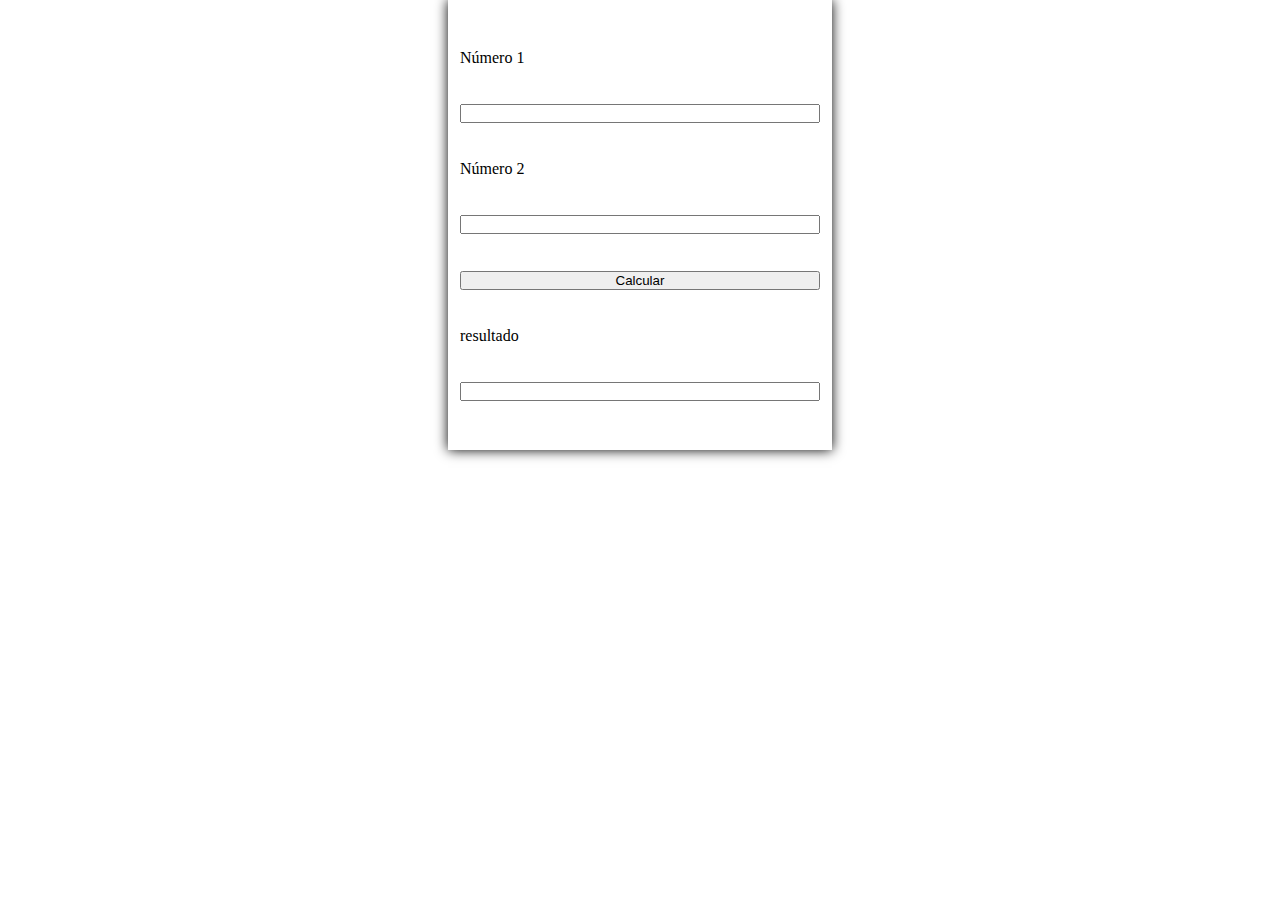
<file: aula01/index.html>
<!DOCTYPE html>
<html lang="pt-br">

<head>
    <meta charset="UTF-8">
    <meta http-equiv="X-UA-Compatible" content="IE=edge">
    <meta name="viewport" content="width=device-width, initial-scale=1.0">
    <link rel="stylesheet" href="style.css">
    <!-- sempre que usar js, usar a palavra defer -> para rodar o html e script -->
    <script src="./app.js" defer></script>
    <title>Document</title>
</head>

<body>
    <form id="formulario">
        <label for="numero1"> Número 1 </label>
        <input type="text" id="numero1">
        
        <label for="numero2"> Número 2 </label>
        <input type="text" id="numero2">

        <button id="calcular" type="button"> Calcular </button>

        <label for="resultado"> resultado </label>
        <input type="text" id="resultado">
    </form>
</body>

</html>
</file>
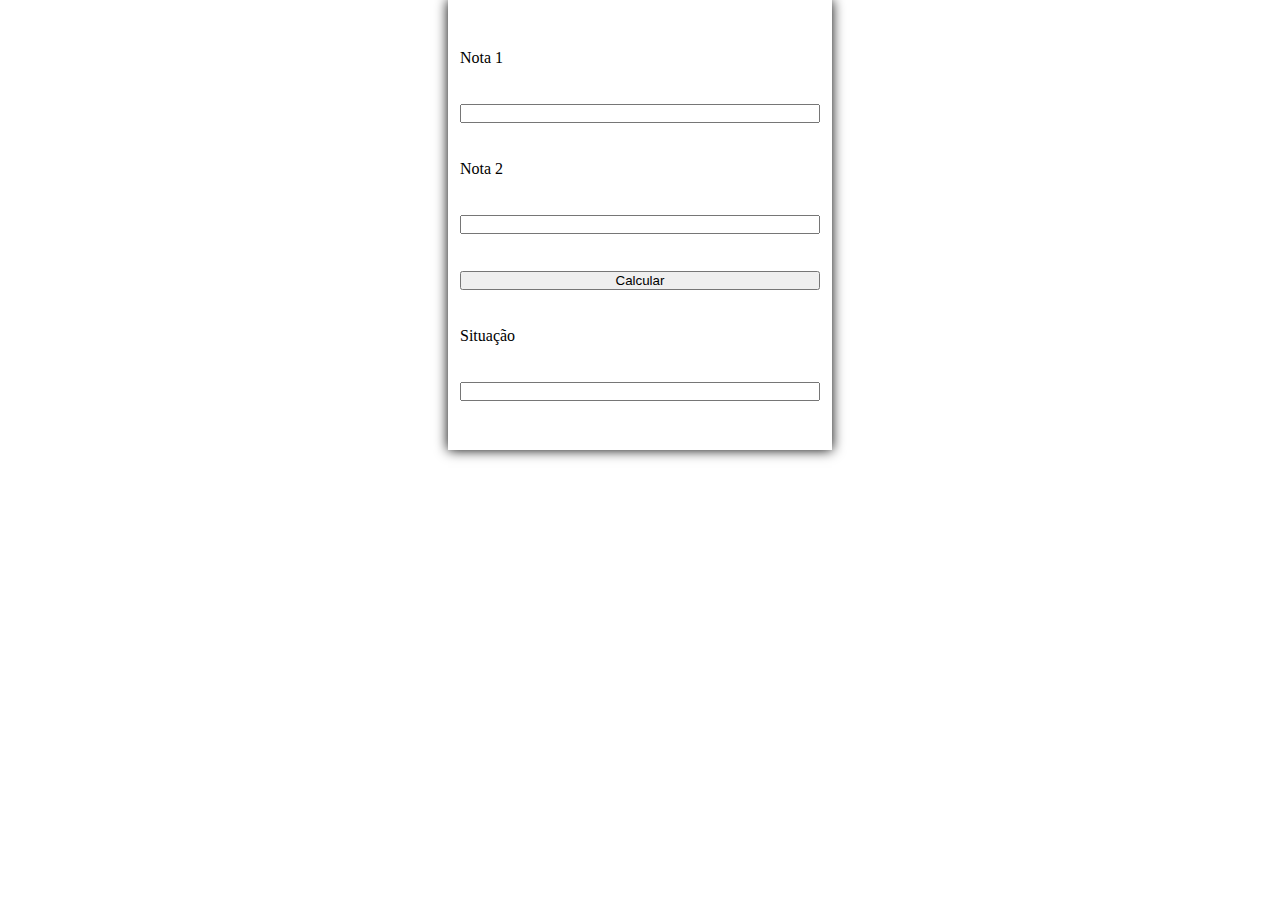
<file: exercicio1/index.html>
<!DOCTYPE html>
<html lang="pt-br">

<head>
    <meta charset="UTF-8">
    <meta http-equiv="X-UA-Compatible" content="IE=edge">
    <meta name="viewport" content="width=device-width, initial-scale=1.0">
    <link rel="stylesheet" href="style.css">
    <script src="./app.js" defer></script>
    <title>Document</title>
</head>

<body>
    <form id="formulario">
        <label for="nota1"> Nota 1 </label>
        <input type="text" id="nota1">

        <label for="nota2"> Nota 2 </label>
        <input type="text" id="nota2">

        <button id="calcular" type="button"> Calcular </button>

        <label for="situacao"> Situação </label>
        <input type="text" id="media">
    </form>
</body>

</html>
</file>
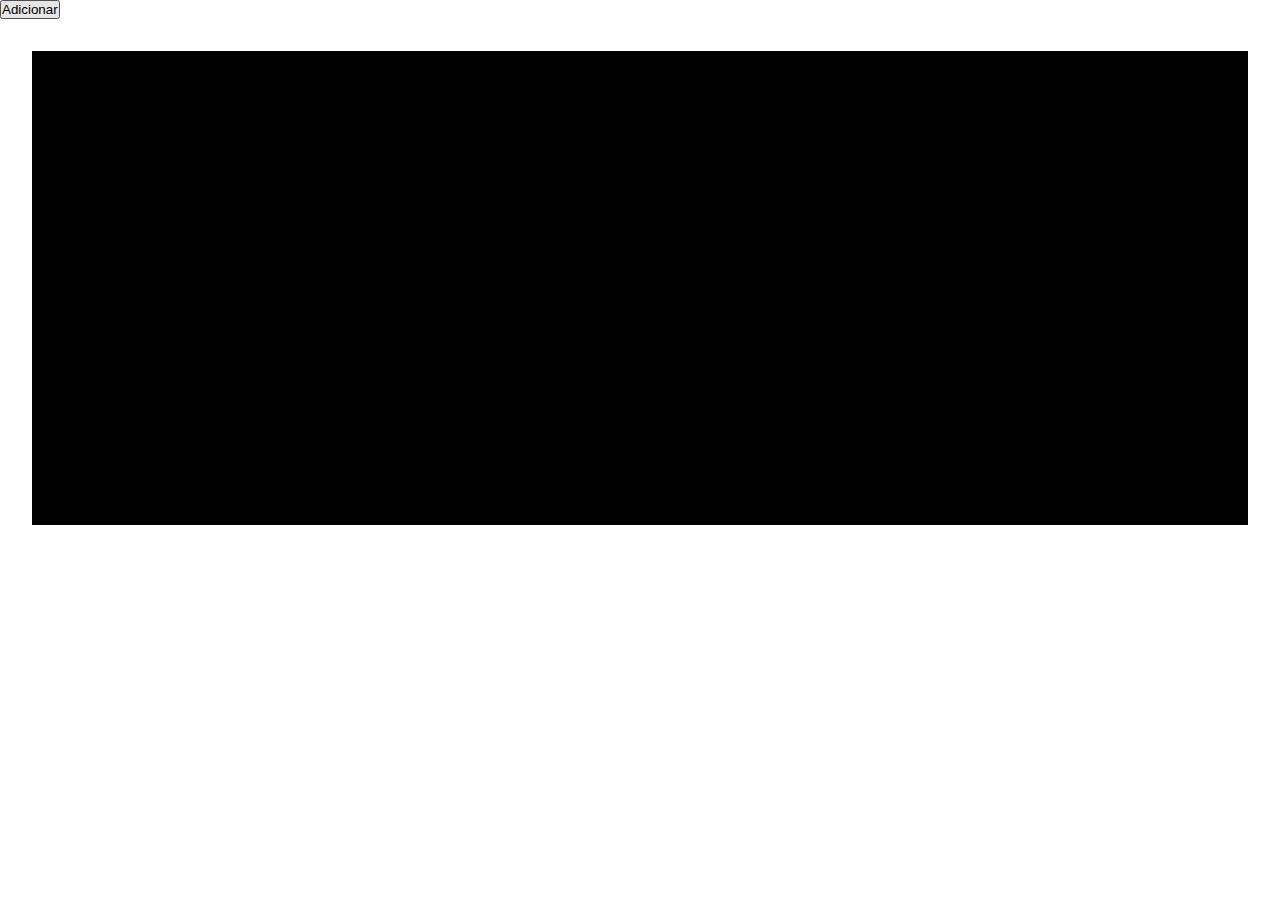
<file: frontEnd/index.html>
<!DOCTYPE html>
<html lang="pt-br">
<head>
    <meta charset="UTF-8">
    <meta name="viewport" content="width=device-width, initial-scale=1.0">
    <link rel="stylesheet" href="./style.css">
    <script src="./main.js" defer></script>
    <title>Manipulando elementos</title>
</head>
<body>
    <button id="add">Adicionar</button>
    <div class="container" id="container">
       
    </div>
    
</body>
</html>
</file>
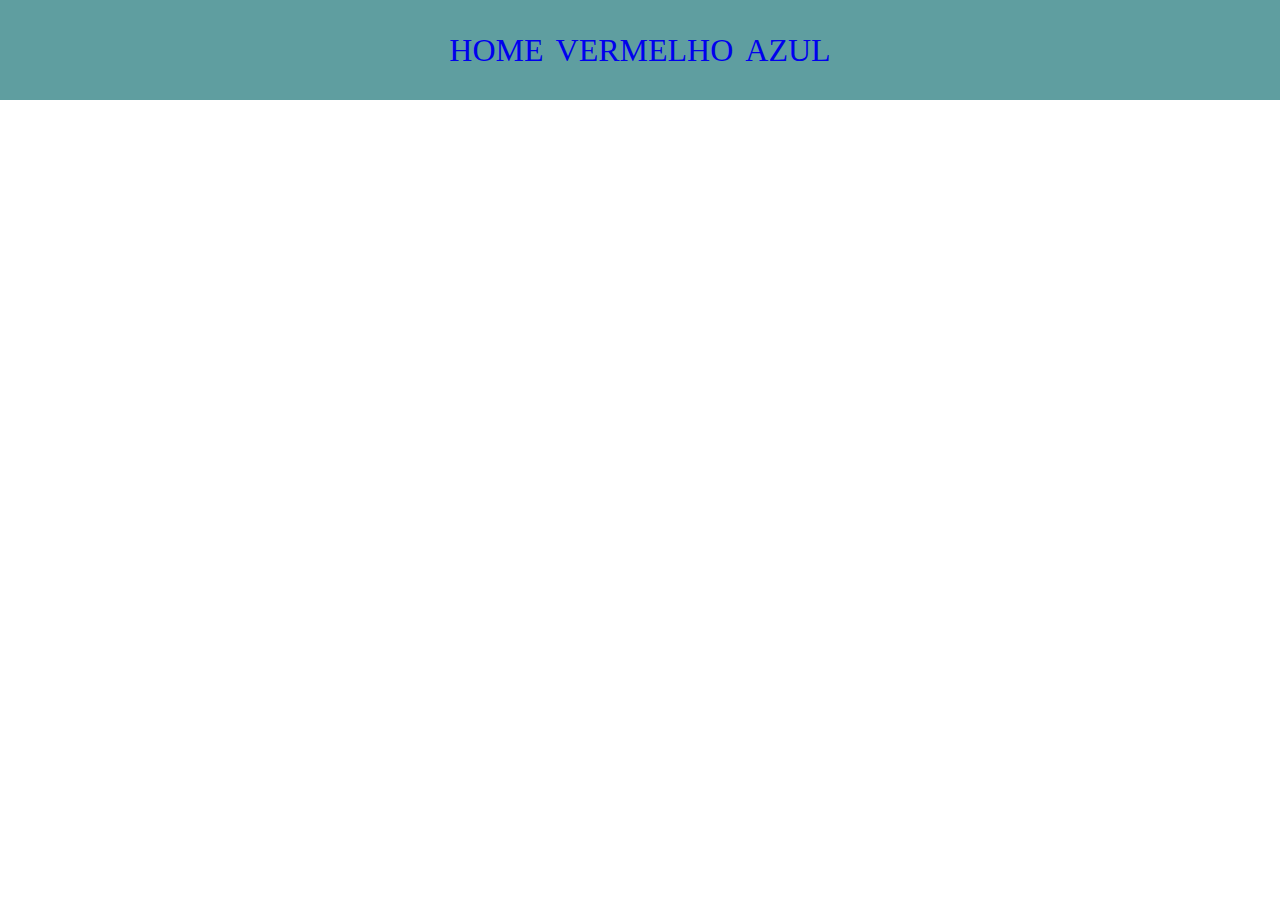
<file: roteamento/index.html>
<!DOCTYPE html>
<html lang="pt-br">

<head>
    <meta charset="UTF-8">
    <meta name="viewport" content="width=device-width, initial-scale=1.0">
    <link rel="stylesheet" href="./css/style.css">
    <script src="./js/app.js" defer type="module"></script>
    <title>Rotas</title>
</head>

<body>
    <header>
        <nav class="menu-container">
            <a href="/" onclick="route()">Home</a>
            <a href="/vermelho" onclick="route()">Vermelho</a>
            <a href="/azul" onclick="route()">Azul</a>
        </nav>
    </header>
    <main id="root"></main>
</body>

</html>
</file>
<file: aula01/style.css>
*{
    margin: 0;
    padding: 0;
    box-sizing: border-box;
}

form{
    height: 50vh;
    width: 30vw;
    display: flex;
    flex-direction: column;
    justify-content: space-evenly;
    margin: auto;
    padding: 12px;
    box-shadow: 0px 0px 12px black;
}

.sombraVermelha{
    box-shadow: 0px 0px 12px red;
    border-radius: 50%;
}
</file>
<file: exercicio1/style.css>
*{
    margin: 0;
    padding: 0;
    box-sizing: border-box;
}

form{
    display: flex;
    width: 30vw;
    height: 50vh;
    flex-direction: column;
    justify-content: space-evenly;
    margin: auto;
    padding: 12px;
    box-shadow: 0px 0px 12px black;
}

.sombraAzul{
    box-shadow: 0px 0px 12px rgb(4, 70, 131);
}

.sombraVermelha{
    box-shadow: 0px 0px 12px rgb(150, 6, 6);
}
</file>
<file: frontEnd/style.css>
*{
    margin: 0;
    padding: 0;
    box-sizing: border;
}


.container{
    min-height: 50vh;
    display: flex;
    gap: 12px;
    background-color: #000;
    margin: 32px;
    padding: 12px;
    color: #fff;
    flex-wrap: wrap;
}

.aluno{
    height: 200px;
    width: 200px;
    background-color: aqua;
}
.aluno__title{
    text-align: center;
    padding: 8px;
}

.aluno__nota{
    text-align: center;
    font-size: 128px;
    font-weight: 700;
}

.aprovado{
    background-color: darkblue;
}

.reprovado{
    background-color: red;
}
</file>
<file: roteamento/css/style.css>
* {
    margin: 0;
    padding: 0;
    box-sizing: border-box;
}

a {
    text-decoration: none;
}

ul,
ol,
li {
    list-style: none;
}

body {
    height: 100vh;
    display: grid;
    grid-template-rows: 100px 1fr;
}

.menu-container {
    height: 100%;
    background-color: cadetblue;
    display: flex;
    align-items: center;
    justify-content: center;
    gap: 12px;
    text-transform: uppercase;
    font-size: 2rem;
}

#root {
    height: 100%;
}

.container {
    width: 100%;
    height: 100%;
    color: white;
}

.home-container {
    background-color: black;
}

.azul-container {
    background-color: blue;
}

.vermelho-container {
    background-color: red;
}
</file>
